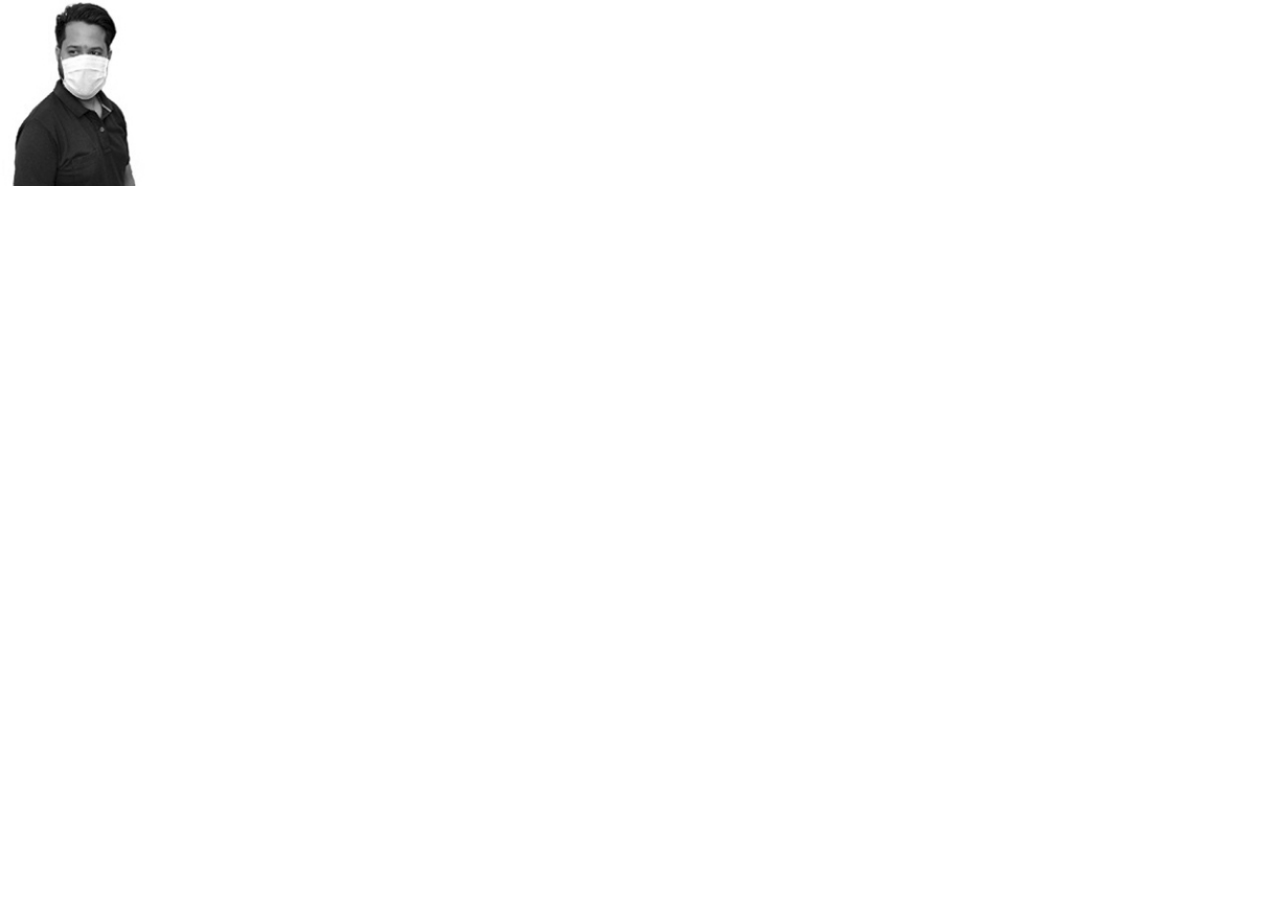
<file: assets/images/photo-u1.html>
<HTML>
<HEAD>
<TITLE>photo-u</TITLE>
<META HTTP-EQUIV="Content-Type" CONTENT="text/html; charset=iso-8859-1">
</HEAD>
<BODY BGCOLOR=#FFFFFF LEFTMARGIN=0 TOPMARGIN=0 MARGINWIDTH=0 MARGINHEIGHT=0>
<!-- ImageReady Slices (photo-u.jpg) -->
<IMG SRC="images/photo-u1.jpg" WIDTH=160 HEIGHT=186 ALT="">
<!-- End ImageReady Slices -->
</BODY>
</HTML>
</file>
